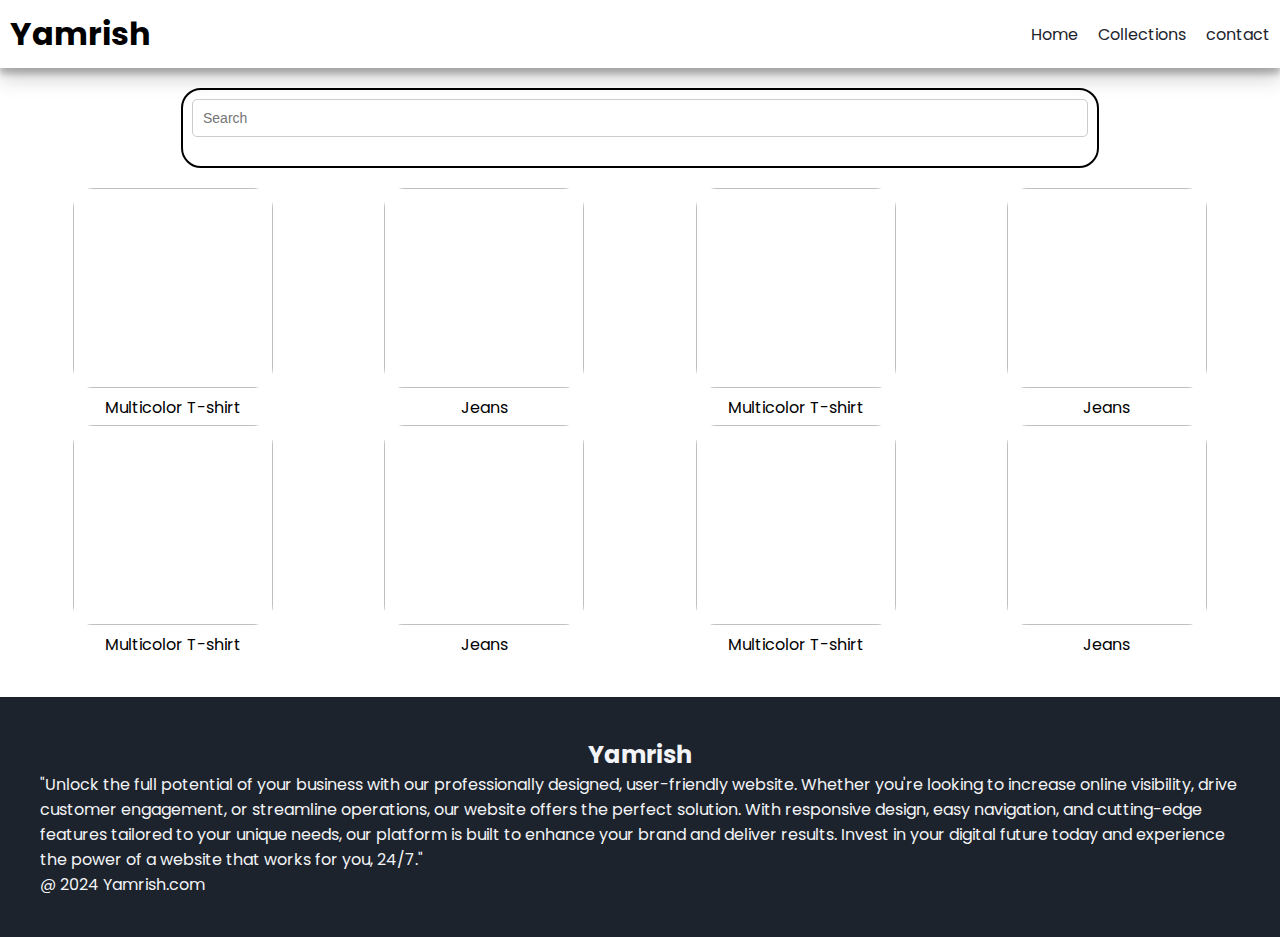
<file: Yamrish E-commerce/collection.html>
<!DOCTYPE html>
<html lang="en">

<head>
    <meta charset="UTF-8">
    <meta name="viewport" content="width=device-width, initial-scale=1.0">
    <title>Yamrish</title>

    <!--Google Fonts-->
    <link rel="preconnect" href="https://fonts.googleapis.com">
    <link rel="preconnect" href="https://fonts.gstatic.com" crossorigin>
    <link href="https://fonts.googleapis.com/css2?family=Poppins:wght@100;400&display=swap" rel="stylesheet">

    <!--My Css-->
    <link rel="stylesheet" href="style.css">

    <!--Font Awesome Icons-->
    <link rel="stylesheet" href="https://cdnjs.cloudflare.com/ajax/libs/font-awesome/6.6.0/css/all.min.css"
        integrity="sha512-Kc323vGBEqzTmouAECnVceyQqyqdsSiqLQISBL29aUW4U/M7pSPA/gEUZQqv1cwx4OnYxTxve5UMg5GT6L4JJg=="
        crossorigin="anonymous" referrerpolicy="no-referrer">
</head>

<body>
    <!--Navbar-->
    <nav class="navbar">
        <h1>Yamrish</h1>

        <div class="navbar-links">
            <p class="navbar-link"><a href="index.html">Home</a></p>
            <p class="navbar-link"><a href="collection.html">Collections</a></p>
            <p class="navbar-link"><a href="contact.html">contact</a></p>
        </div>

        <div class="navbar-menu-toggle"   onclick="showNavbar()">
            <i class="fa-solid fa-bars"></i>  
        </div>

    </nav>


    <!--Side Navbar-->
    <div class="side-navbar">
        <p style="text-align: right;"   onclick="closeNavbar()">
            <i class="fa-solid fa-xmark"></i>
        </p>
        
        <div class="side-navbar-links">
            <p class="side-navbar-link"><a href="index.html">Home</a></p>
            <p class="side-navbar-link"><a href="collection.html">Collections</a></p>
            <p class="side-navbar-link"><a href="contact.html">contact</a></p>
        </div>
    
    </div>

<!--product-->
<div class="product-section">
    <form class="product-search">
        <input type="text" id="search" placeholder="Search">
        <i class="fa-solid fa-arrow-right"></i>
    </form>

    <div class="products" id="products">
        <div class="products-box">
            <img scr="https://plus.unsplash.com/premium_photo-1671950233375-321ec162fb62?q=80&w=1470&auto=format&fit=crop&ixlib=rb-4.0.3&ixid=M3wxMjA3fDB8MHxwaG90by1wYWdlfHx8fGVufDB8fHx8fA%3D%3D"  alt="" width="200" height="200">
            <p>Multicolor T-shirt</p>
        </div>
    
        <div class="products-box">
            <img scr="https://media.istockphoto.com/id/1150051518/photo/sale-assortment-denim-collection-stand-boutique-shop.jpg?s=612x612&w=0&k=20&c=gaivgKRGJNDh8jwwYTmL2I2hgoEla-CkK0UeSNZL4EE="  alt="" width="200" height="200">
            <p>Jeans</p>
        </div>

        <div class="products-box">
            <img scr="https://plus.unsplash.com/premium_photo-1671950233375-321ec162fb62?q=80&w=1470&auto=format&fit=crop&ixlib=rb-4.0.3&ixid=M3wxMjA3fDB8MHxwaG90by1wYWdlfHx8fGVufDB8fHx8fA%3D%3D"  alt="" width="200" height="200">
            <p>Multicolor T-shirt</p>
        </div>

        <div class="products-box">
            <img scr="https://media.istockphoto.com/id/1150051518/photo/sale-assortment-denim-collection-stand-boutique-shop.jpg?s=612x612&w=0&k=20&c=gaivgKRGJNDh8jwwYTmL2I2hgoEla-CkK0UeSNZL4EE="  alt="" width="200" height="200">
            <p>Jeans</p>
        </div>

        <div class="products-box">
            <img scr="https://media.istockphoto.com/id/607505108/photo/hanging-t-shirts.jpg?s=1024x1024&w=is&k=20&c=aA1y9trLMikUJRotEs8pBh6_M1cDS5fzZLKRSaQIU0g=" alt="" width="200" height="200">
            <p>Multicolor T-shirt</p>
        </div>

        <div class="products-box">
            <img scr="https://media.istockphoto.com/id/1150051518/photo/sale-assortment-denim-collection-stand-boutique-shop.jpg?s=612x612&w=0&k=20&c=gaivgKRGJNDh8jwwYTmL2I2hgoEla-CkK0UeSNZL4EE="  alt="" width="200" height="200">
            <p>Jeans</p>
        </div>

        <div class="products-box">
            <img scr="https://plus.unsplash.com/premium_photo-1664202526047-405824c633e7?w=500&auto=format&fit=crop&q=60&ixlib=rb-4.0.3&ixid=M3wxMjA3fDB8MHxzZWFyY2h8MXx8ZmFzaGlvbiUyMHN0b3JlfGVufDB8fDB8fHww" alt="" width="200" height="200">
            <p>Multicolor T-shirt</p>
        </div>

        <div class="products-box">
            <img scr="https://media.istockphoto.com/id/607505108/photo/hanging-t-shirts.webp?a=1&b=1&s=612x612&w=0&k=20&c=hXNvw1RgXjWMY4ajMRnaSDiXWaYfO2KhddKX1CLHmJA="  alt="" width="200" height="200">
            <p>Jeans</p>
        </div>
    </div>
</div>    

<!--Footer-->
<div class="footer">
     <div class="footer-container">
        <div class="footer-box-1">
            <h2 class="headingText">Yamrish</h2>
            <p>"Unlock the full potential of your business with our professionally designed, user-friendly website.
                Whether you're looking to increase online visibility, drive customer engagement, or streamline operations,
                our website offers the perfect solution. With responsive design, easy navigation,
                and cutting-edge features tailored to your unique needs, our platform is built to enhance your brand and deliver results.
                Invest in your digital future today and experience the power of a website that works for you, 24/7."
            </p>
                <div class="footer-icon-container">
                    <i class="fa-brands fa-instagram" style="color: #ffffff;"></i>
                    <i class="fa-brands fa-facebook"  style="color: #ffffff;"></i>
                    <i class="fa-brands fa-twitter"   style="color: #ffffff;"></i>
                    <i class="fa-brands fa-whatsapp"  style="color: #ffffff;"></i>


                </div>



        </div>

     </div>
     <p>@ 2024 Yamrish.com</p>
</div>
    <script src="index.js"></script>

</body>

</html>
</file>
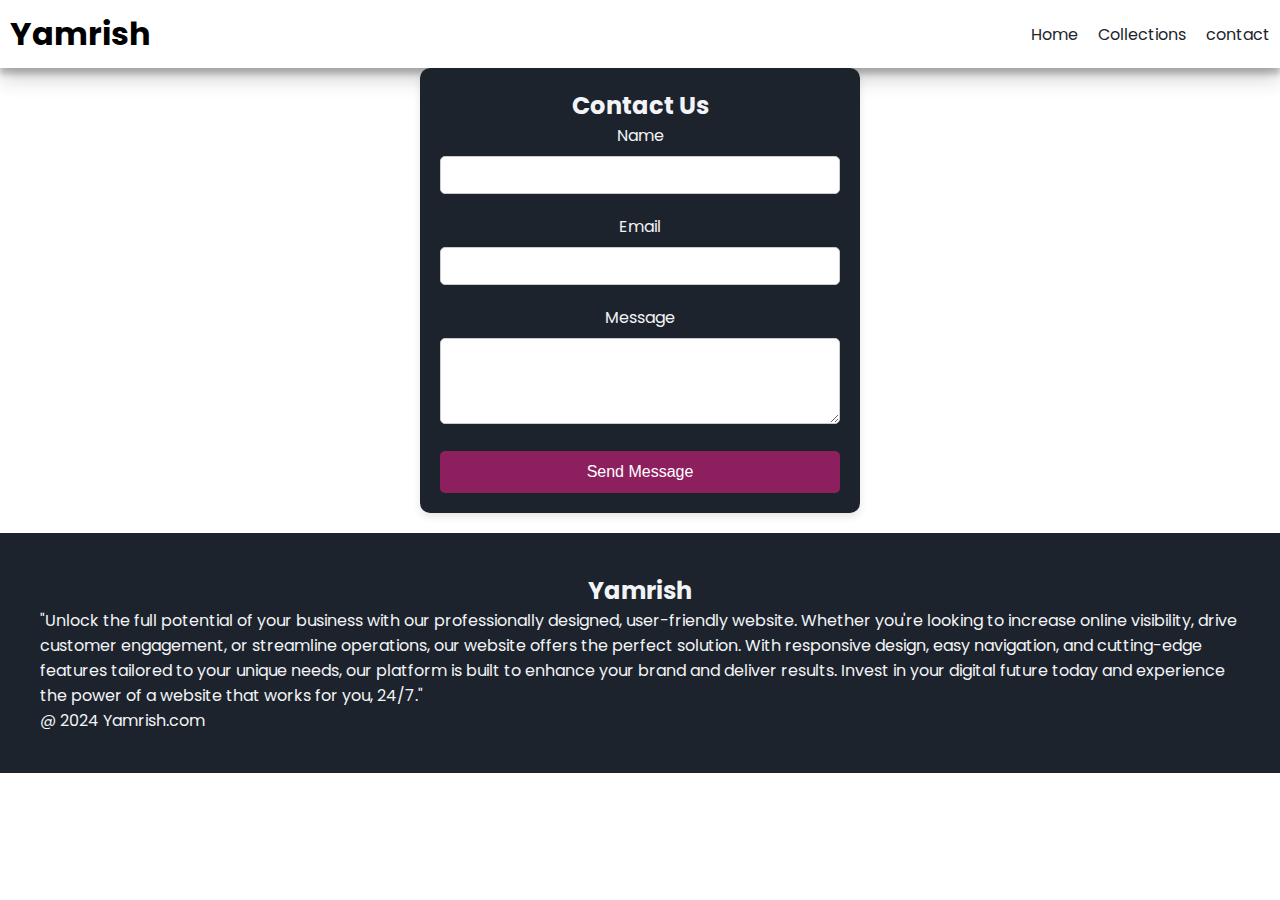
<file: Yamrish E-commerce/contact.html>
<!DOCTYPE html>
<html lang="en">

<head>
    <meta charset="UTF-8">
    <meta name="viewport" content="width=device-width, initial-scale=1.0">
    <title>Yamrish</title>

    <!--Google Fonts-->
    <link rel="preconnect" href="https://fonts.googleapis.com">
    <link rel="preconnect" href="https://fonts.gstatic.com" crossorigin>
    <link href="https://fonts.googleapis.com/css2?family=Poppins:wght@100;400&display=swap" rel="stylesheet">

    <!--My Css-->
    <link rel="stylesheet" href="style.css">

    <!--Font Awesome Icons-->
    <link rel="stylesheet" href="https://cdnjs.cloudflare.com/ajax/libs/font-awesome/6.6.0/css/all.min.css"
        integrity="sha512-Kc323vGBEqzTmouAECnVceyQqyqdsSiqLQISBL29aUW4U/M7pSPA/gEUZQqv1cwx4OnYxTxve5UMg5GT6L4JJg=="
        crossorigin="anonymous" referrerpolicy="no-referrer">
</head>

<body>
    <!--Navbar-->
    <nav class="navbar">
        <h1>Yamrish</h1>

        <div class="navbar-links">
            <p class="navbar-link"><a href="index.html">Home</a></p>
            <p class="navbar-link"><a href="collection.html">Collections</a></p>
            <p class="navbar-link"><a href="contact.html">contact</a></p>
        </div>

        <div class="navbar-menu-toggle"   onclick="showNavbar()">
            <i class="fa-solid fa-bars"></i>  
        </div>

    </nav>


    <!--Side Navbar-->
    <div class="side-navbar">
        <p style="text-align: right;"   onclick="closeNavbar()">
            <i class="fa-solid fa-xmark"></i>
        </p>
        
        <div class="side-navbar-links">
            <p class="side-navbar-link"><a href="index.html">Home</a></p>
            <p class="side-navbar-link"><a href="collection.html">Collections</a></p>
            <p class="side-navbar-link"><a href="contact.html">contact</a></p>
        </div>
    
    </div>
<!--Contact-->
<center>
<div class="contact-form-container">
    <h2>Contact Us</h2>
    <form action="submit-form.php" method="post">
        <label for="name">Name</label>
        <input type="text" id="name" name="name" required>

        <label for="email">Email</label>
        <input type="email" id="email" name="email" required>

        <label for="message">Message</label>
        <textarea id="message" name="message" rows="4" required></textarea>

        <button type="submit">Send Message</button>
    </form>
</div>
</center>

<!--Footer-->
<div class="footer">
     <div class="footer-container">
        <div class="footer-box-1">
            <h2 class="headingText">Yamrish</h2>
            <p>"Unlock the full potential of your business with our professionally designed, user-friendly website.
                Whether you're looking to increase online visibility, drive customer engagement, or streamline operations,
                our website offers the perfect solution. With responsive design, easy navigation,
                and cutting-edge features tailored to your unique needs, our platform is built to enhance your brand and deliver results.
                Invest in your digital future today and experience the power of a website that works for you, 24/7."
            </p>
                <div class="footer-icon-container">
                    <i class="fa-brands fa-instagram" style="color: #ffffff;"></i>
                    <i class="fa-brands fa-facebook"  style="color: #ffffff;"></i>
                    <i class="fa-brands fa-twitter"   style="color: #ffffff;"></i>
                    <i class="fa-brands fa-whatsapp"  style="color: #ffffff;"></i>


                </div>



        </div>

     </div>
     <p>@ 2024 Yamrish.com</p>
</div>
    <script src="index.js"></script>

</body>

</html>
</file>
<file: Yamrish E-commerce/style.css>
*{
    padding: 0;
    margin: 0;
}
body{
    font-family: 'poppins',sans-serif;
}

.navbar{
    display: flex;
    justify-content: space-between;
    align-items: center;
    padding: 10px;
    box-shadow: rgba(0, 0, 0, 0.19) 0px 10px 20px, rgba(0, 0, 0, 0.23) 0px 6px 6px;
}

.navbar-links{
    display: flex;
    column-gap: 20px;
}

.navbar-links a{
    text-decoration: none;
    color: #1D232C;
}

.navbar-links a:hover{
    text-decoration: underline;
    color: #1D232C;
}

.navbar-menu-toggle{
    display: none;
} 


/*Side Navbar*/

.side-navbar{
    background-color: #1D232C;
    width: 50%;
    height: 100%;
    position: fixed;
    top: 0;
    left: -60%;
    padding: 20px;
    color: white;
    transition: 2s;
}

.side-navbar-link{
    margin-bottom: 30px;
}


.side-navbar-links a{
    text-decoration: none;
    color: white;
}

.side-navbar-links a:hover{
    text-decoration: underline
}

/*Header*/
.header{
    display: flex;
    justify-content: center;
    gap: 50;
    padding: 50px;
    }

.header-button{
     padding: 20px;
     padding-right: 20px;
     padding-top: 10px;
     padding-bottom: 10px;
     margin-top: 10px;
     background-color: #1D232C;
     color: white;
     cursor:pointer;
    }
.service{
    padding: 20px;
}

.service-container-1{
    display: flex;
    justify-content: space-between;
    align-items: center;
}

.service-container-2{
    display: flex;
    justify-content: space-between;
    align-items: center;
    gap: 10px;
}

.service-container-2 div{
    background-color: #F2F4F7;
    border-radius: 5px;
    padding: 10px;
}
.new-arrival{
    display: flex;
    justify-content: space-around;
    flex-wrap: wrap;
}

.new-arrival-container{
    position: relative;
    flex-basis: 20%;
}

.new-arrival button{
    padding-left: 10%;
    padding-right: 10%;
    padding-top: 5%;
    padding-bottom: 5%;
    margin-top: 10%;
    color: #1D232C;
    position: absolute;
    top: 50%;
    left: 18%;
    border-radius: 10px;
    border: none;
}


.news{
     display: flex;
     flex-direction: column;
     align-items: center;
     margin-top: 20px;
}

.news input{
    padding: 11px;
    width: 80vw;
    margin-bottom: 10px;
    border: solid black 3px;
}

.news button{
    margin-top: 10px;
    color: #F2F4F7;
    background-color: #1D232C;
    border-radius: 10px;
    padding: 10px;
}

.footer{
     margin-top: 20px;
     padding: 40px;
     background-color: #1D232C;
     color: #F2F4F7;
}

.product-section{
    margin-top: 20px;
}

.product-search{
    width: 70%;
    border: solid black 2px;
    border-radius: 20px;
    display: flex;
    justify-content: space-between;
    align-items: center;
    padding: 9px;
    margin: auto;
}

.product-search input{
    border: none;
    background-color: transparent;
    width: 100%;
}

.product-search input:focus{
    outline: none;
}
.products{
    padding: 20px;
    display: flex;
    gap: 5px;
    flex-wrap: wrap;
    justify-content: space-around;
}

.products-box{
    text-align: center;
    flex-basis: 20%;

}
.products-box img{
    border-radius: 20px;
}

/* Contact form container */
.contact-form-container {
    background-color: #1D232C;
    padding: 20px;
    border-radius: 10px;
    box-shadow: 0 4px 8px rgba(0, 0, 0, 0.1);
    max-width: 400px;
    width: 100%;
}

/* Form heading */
h2 {
    text-align: center;
    color: #F2F4F7;
}

/* Form labels */
label {
    display: block;
    margin-bottom: 8px;
    color:#F2F4F7;
}

/* Input fields */
input[type="text"], input[type="email"], textarea {
    width: 100%;
    padding: 10px;
    margin-bottom: 20px;
    border: 1px solid #cccccc;
    border-radius: 5px;
    box-sizing: border-box;
    font-size: 14px;
}

/* Button styling */
button[type="submit"] {
    width: 100%;
    background-color: #8d1f5f;
    color: rgb(255, 255, 255);
    padding: 12px;
    border: none;
    border-radius: 5px;
    font-size: 16px;
    cursor: pointer;
}

/* Button hover effect */
button[type="submit"]:hover {
    background-color: #45a049;
}
  
/*Media Query*/

@media screen and (max-width:700px) {
    .navbar-menu-toggle{
        display: block;
    }
    .navbar-links{
        display: none;
    }
    .header-image{
        display: none;
    }
    .service-container-1{
        display: none;
    }
    .service-container-2{
         flex-direction: column;
    }
}
</file>
